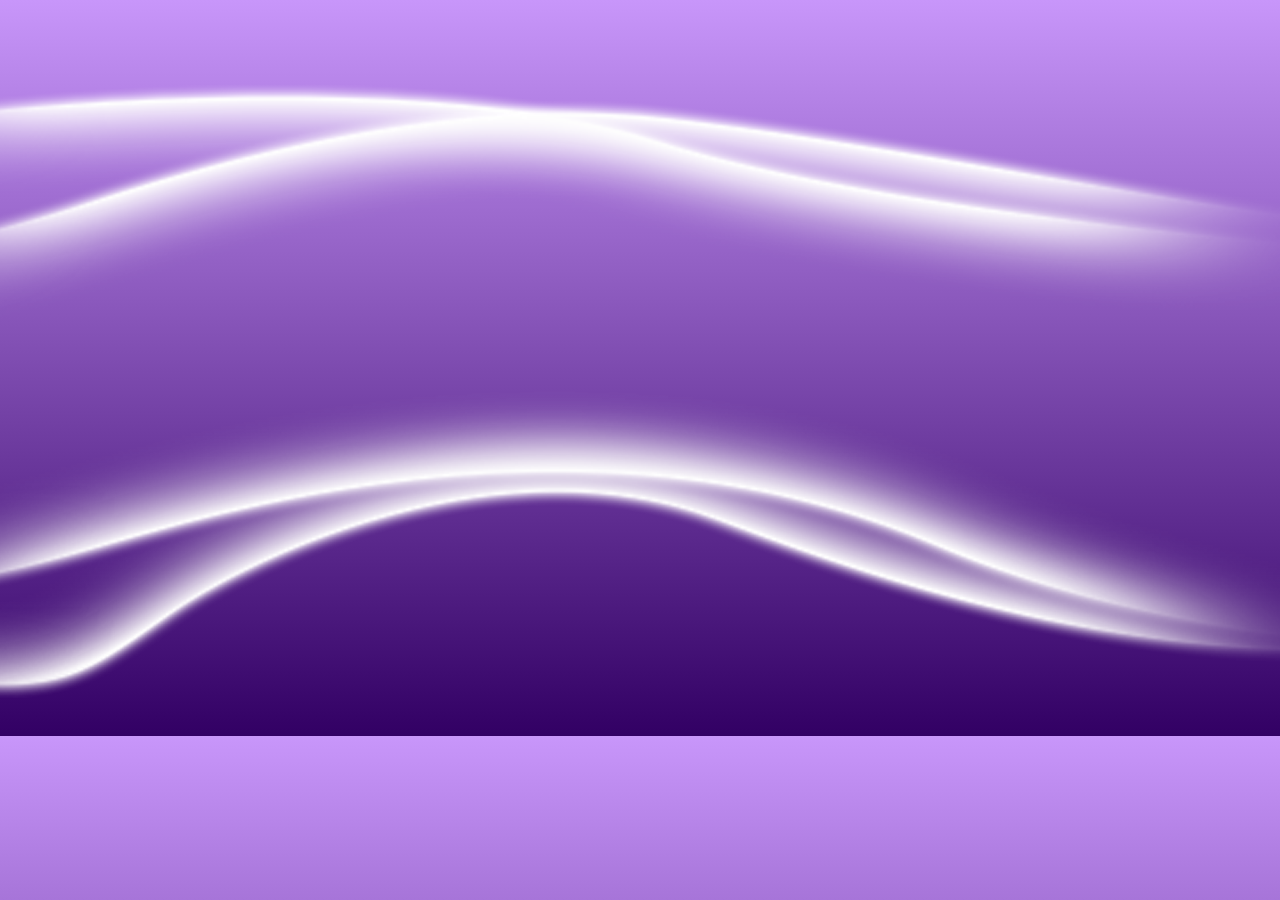
<file: anim.html>
<!DOCTYPE HTML>
<html>

<head>
  <style>
    #pic1 {
	top:50px;
      position: absolute;
    }
	#pic2 {
	top:50px;
      position: absolute;
    }
	body{
	height:720px;
}
  </style>
</head>
<body onload="panorama();">
  <img id="pic2" src="layer1.png" style="left:1280px">
  <img id="pic1" src="layer1.png" style="left:1280px">
  <script>
	var curpose = Math.random() * (5999 - 200) + 200;;
    function panorama() {
      var timer = setInterval(function() {
		if (curpose>6000){curpose=0;}
        pic1.style.left = curpose+ 'px';
		pic2.style.left = curpose-6000+ 'px';
		curpose=curpose+3;
}, 50);
}
</script>
<script>
var colpal = [ 250, 200, 150 ];
function shuffle(o){
    for(var j, x, i = o.length; i; j = Math.floor(Math.random() * i), x = o[--i], o[i] = o[j], o[j] = x);
    return o;
}
colpal=shuffle(colpal);
document.getElementsByTagName("body")[0].style.background='-webkit-linear-gradient(top,  rgb('+colpal[0]+','+colpal[1]+','+colpal[2]+'),rgb('+(colpal[0]-150)+','+(colpal[1]-150)+','+(colpal[2]-150)+'))';
</script>
</body>
</html>
</file>
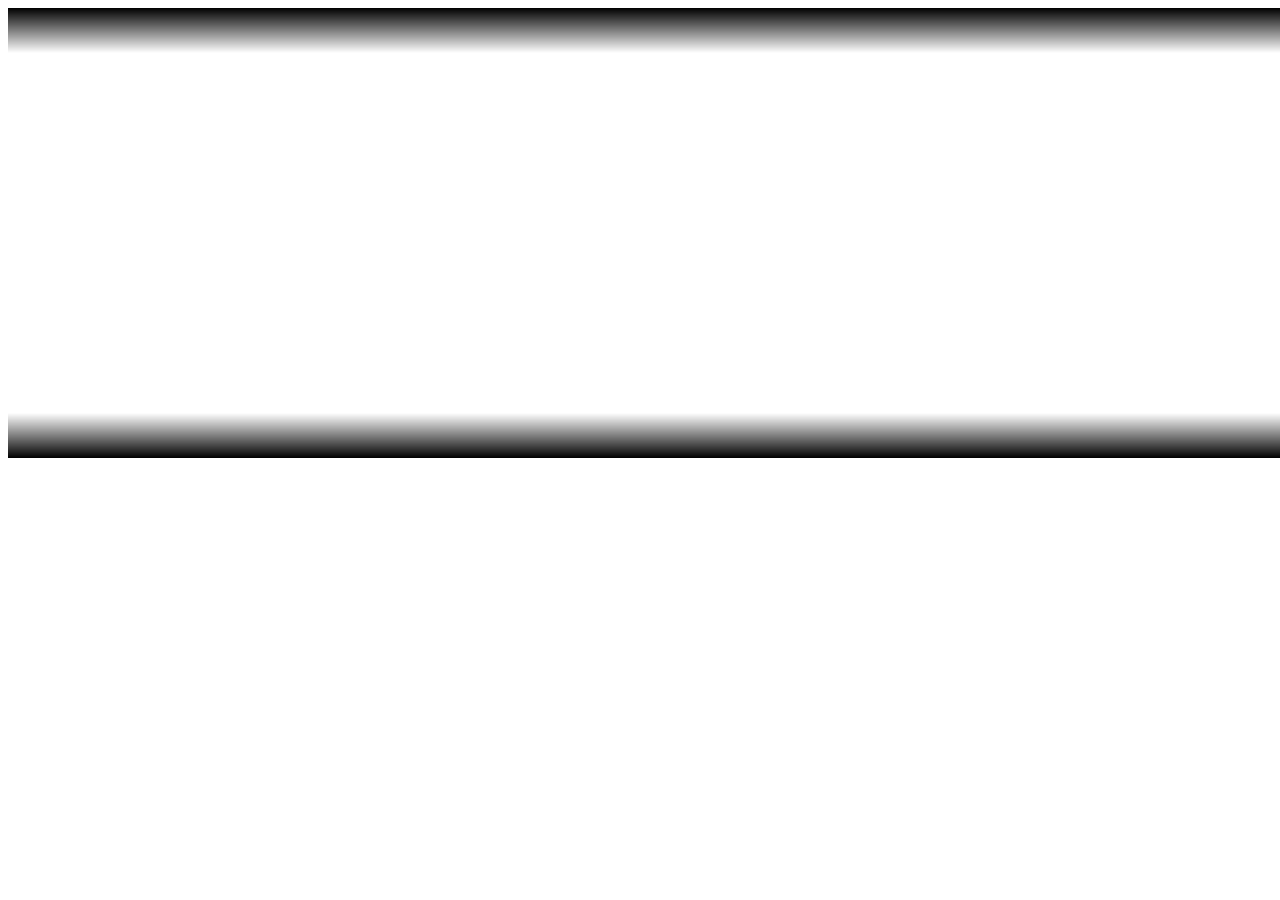
<file: news.html>
<!DOCTYPE HTML>
<html>
<head>
<meta charset="utf-8">
<title>news</title>
<style>
a {
	color: #aaaaaa;
	text-decoration: none;
	font-size:40px;
}
marquee{text-align: justify;
}
#nwsbx{
position:absolute;
top:8px;
height:450px;
width:100%;
/* Permalink - use to edit and share this gradient: http://colorzilla.com/gradient-editor/#000000+0,000000+100&amp;1+0,0+10,0+90,1+100 */
background: -moz-linear-gradient(top,  rgba(0,0,0,1) 0%, rgba(0,0,0,0) 10%, rgba(0,0,0,0) 90%, rgba(0,0,0,1) 100%); /* FF3.6+ */
background: -webkit-gradient(linear, left top, left bottom, color-stop(0%,rgba(0,0,0,1)), color-stop(10%,rgba(0,0,0,0)), color-stop(90%,rgba(0,0,0,0)), color-stop(100%,rgba(0,0,0,1))); /* Chrome,Safari4+ */
background: -webkit-linear-gradient(top,  rgba(0,0,0,1) 0%,rgba(0,0,0,0) 10%,rgba(0,0,0,0) 90%,rgba(0,0,0,1) 100%); /* Chrome10+,Safari5.1+ */
background: -o-linear-gradient(top,  rgba(0,0,0,1) 0%,rgba(0,0,0,0) 10%,rgba(0,0,0,0) 90%,rgba(0,0,0,1) 100%); /* Opera 11.10+ */
background: -ms-linear-gradient(top,  rgba(0,0,0,1) 0%,rgba(0,0,0,0) 10%,rgba(0,0,0,0) 90%,rgba(0,0,0,1) 100%); /* IE10+ */
background: linear-gradient(to bottom,  rgba(0,0,0,1) 0%,rgba(0,0,0,0) 10%,rgba(0,0,0,0) 90%,rgba(0,0,0,1) 100%); /* W3C */
filter: progid:DXImageTransform.Microsoft.gradient( startColorstr='#000000', endColorstr='#000000',GradientType=0 ); /* IE6-9 */
}
font{
color:white;
font-size:25px;
}
br{
.font{
font-size: 35px;
}
}
</style>
</head>
<body>
<marquee height="450" scrollamount="1" direction="up">
<SCRIPT TYPE='TEXT/JAVASCRIPT' SRC='http://ru-element.ru/script/_rss2.php?VAR1=http://sharij.net/feed&VAR2=50&VAR3=HTML'></SCRIPT><br>
<SCRIPT TYPE='TEXT/JAVASCRIPT' SRC='http://ru-element.ru/script/_rss2.php?VAR1=http://bash.im/rss&VAR2=50&VAR3=HTML'></SCRIPT>
</marquee>
<div id="nwsbx">
</div>
</body>
</html>
</file>
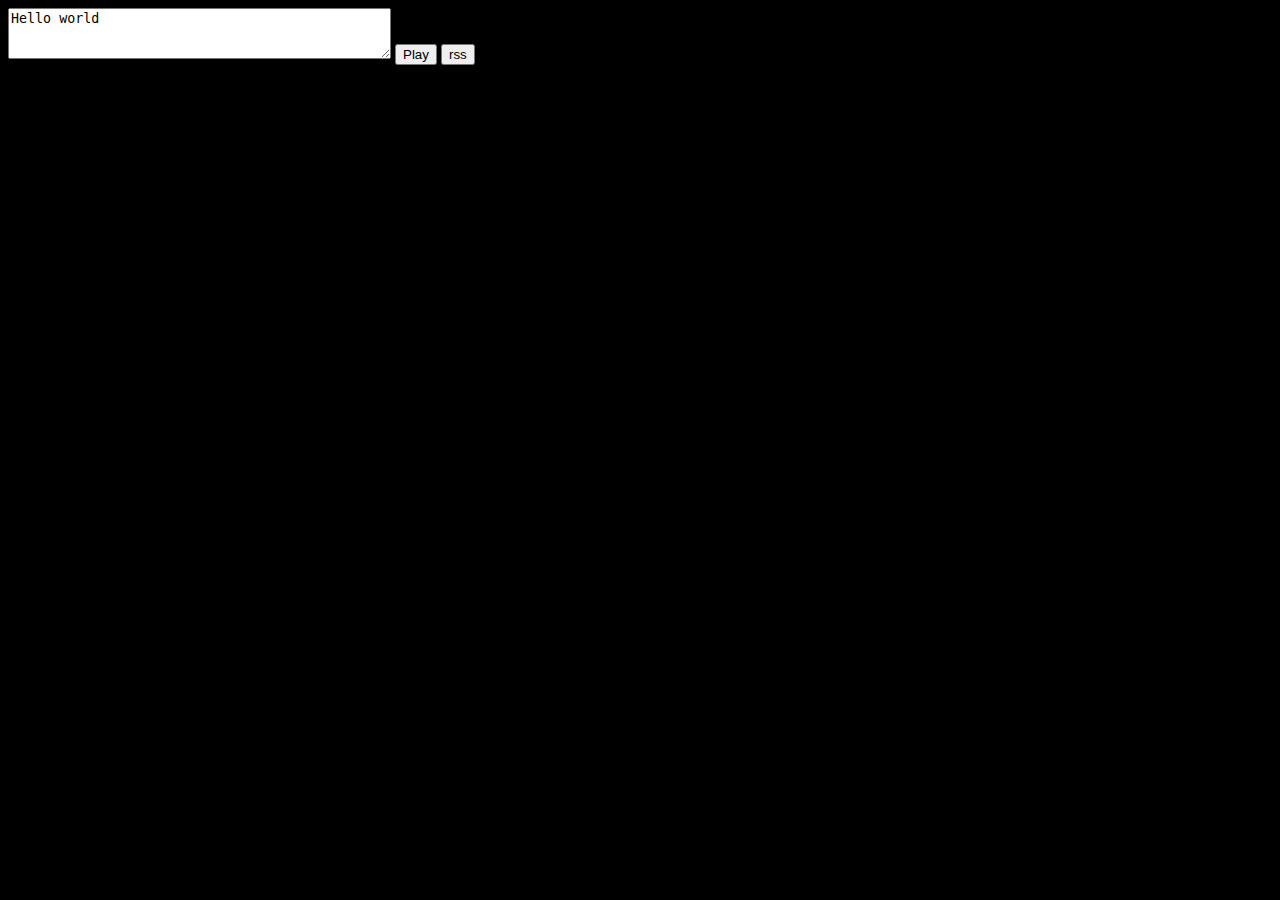
<file: test.html>
<!DOCTYPE HTML>
<html>

<head>
<meta charset="utf-8">
<title>test</title>

		<style>
		body{background-color: black;}
		#nfeed{height:500px;}
		/*div - ��������� ��� �������*/
		.rss{margin:10px;  color:white;  padding-bottom: 15px;}
		
		/*div - ��������� ��� ���� �����*/
		.rss_container{padding:10px;}
		
		/*div - ��������� ��� �����-������*/
		.media{background-color:#f0f0f0; background-image:url(http://www.rss-script.ru/img/skrepka.gif); background-repeat:no-repeat; padding-top: 5px;padding-bottom: 5px;padding-left: 13px}
		
		/*div - ������ �� �����-����*/
		.media a{color:#000000;font-size:0.7em}
		
		/*div - ����������� �����-����*/
		.media a img{height:16px; border:0px; vertical-align: middle; text-decoration: none; margin:3px;}
		
		/*div - ��������� ���� ������� � ��������� rss-������*/
		.rssdate{font-size:0.7em; color:#c0c0c0; margin:7px; }
		
		/*div - ������ ���� ������� � ��������� rss-������*/
		.rssdate a{color:#c0c0c0;}
		</style>
		<script src="http://code.jquery.com/jquery-2.1.4.min.js"></script>
		<script src='http://code.responsivevoice.org/responsivevoice.js'></script>
</head>
<body>
<div id="console"></div>
<textarea id="text" cols="45" rows="3">Hello world</textarea>
<input 
  onclick="responsiveVoice.speak($('#text').val(), 'Russian Female');" type="button"  value="Play" 
/>
<input 
  onclick="rssload()" type="button"  value="rss" 
/>

<iframe scrolling="no" src="news.html" width="1200" height="520" frameborder="0" allowtransparency>
    ��� ������� �� ������������ ��������� ������!
 </iframe>


</body>

</html>
</file>
